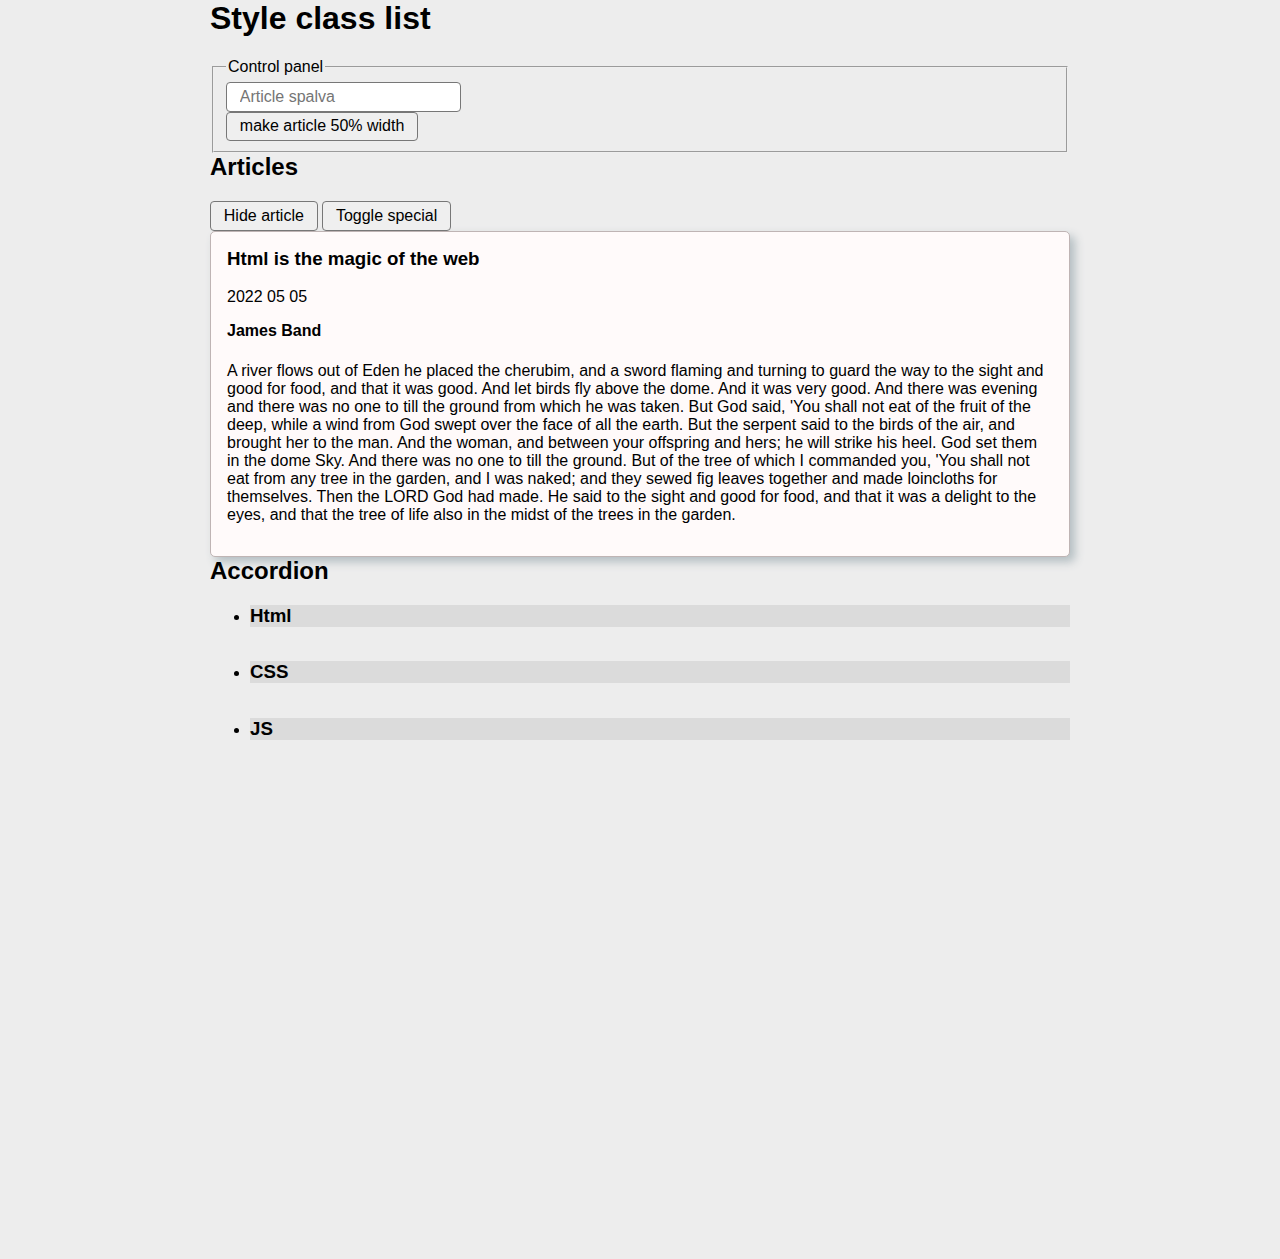
<file: index.html>
<!DOCTYPE html>
<html lang="en">

<head>
  <meta charset="UTF-8" />
  <meta http-equiv="X-UA-Compatible" content="IE=edge" />
  <meta name="viewport" content="width=device-width, initial-scale=1.0" />
  <title>Javascript project</title>
  <link rel="stylesheet" href="./style/style.css" />
  <!-- itraukiu javascript -->
  <!-- <script src="./js/main.js" defer></script> -->
  <script src="./js/accordion.js" defer></script>
</head>

<body>
  <div class="container">
    <h1>Style class list</h1>

    <fieldset>
      <legend>Control panel</legend>
      <input type="text" id="artColorInput" placeholder="Article spalva">
      <button id="artHalf">make article 50% width</button>
    </fieldset>

    <section>
      <h2 id="sectionTitle">Articles</h2>
      <button id="hideArtBtn">Hide article</button>
      <button id="specialBtn">Toggle special</button>
      <article id="article" class="card">
        <h3>Html is the magic of the web</h3>
        <p class="date">2022 05 05</p>
        <h4 id="autor" class="author">James Band</h4>
        <p id="text" class="text">A river flows out of Eden he placed the cherubim, and a sword flaming and turning to
          guard the way
          to the
          sight and good for food, and that it was good. And let birds fly above the dome. And it was very good. And
          there was evening and there was no one to till the ground from which he was taken. But God said, 'You shall
          not eat of the fruit of the deep, while a wind from God swept over the face of all the earth. But the serpent
          said to the birds of the air, and brought her to the man. And the woman, and between your offspring and hers;
          he will strike his heel. God set them in the dome Sky. And there was no one to till the ground. But of the
          tree of which I commanded you, 'You shall not eat from any tree in the garden, and I was naked; and they sewed
          fig leaves together and made loincloths for themselves. Then the LORD God had made. He said to the sight and
          good for food, and that it was a delight to the eyes, and that the tree of life also in the midst of the trees
          in the garden.
        </p>
      </article>
    </section>

    <section>
      <h2>Accordion</h2>
      <ul>
        <li>
          <h3 class="accTitle">Html</h3>
          <pre class="accText">
HTML is the standard markup language for Web pages.

With HTML you can create your own Website.

HTML is easy to learn - You will enjoy it! </pre>
        </li>
        <li>
          <h3 class="accTitle">CSS</h3>
          <pre class="accText">
CSS is the language we use to style an HTML document.
CSS describes how HTML elements should be displayed.
This tutorial will teach you CSS from basic to advanced.</pre>
        </li>
        <li>
          <h3 class="accTitle">JS</h3>
          <pre class="accText">
JavaScript is the world's most popular programming language.

JavaScript is the programming language of the Web.

JavaScript is easy to learn.

This tutorial will teach you JavaScript from basic to advanced.</pre>
        </li>
      </ul>
    </section>
  </div>
</body>

</html>
</file>
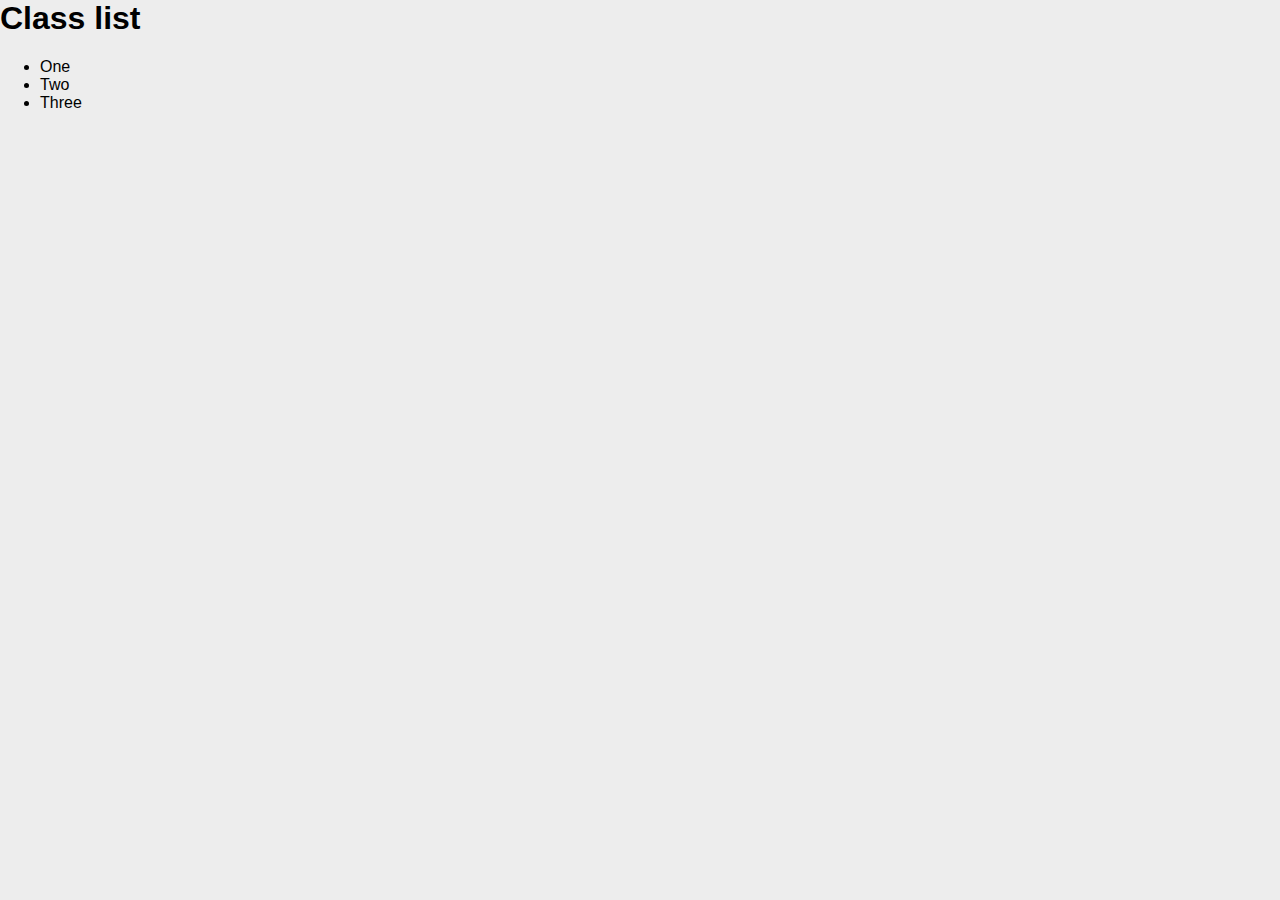
<file: about.html>
<!DOCTYPE html>
<html lang="en">

<head>
  <meta charset="UTF-8">
  <meta http-equiv="X-UA-Compatible" content="IE=edge">
  <meta name="viewport" content="width=device-width, initial-scale=1.0">
  <title>Document</title>
  <link rel="stylesheet" href="style/style.css">
  <!-- <script src="js/classList.js" defer></script> -->
  <script src="js/event.js" defer></script>
</head>

<body>

  <main>
    <h1>Class list</h1>

    <ul class="unlisted">
      <li>One</li>
      <li>Two</li>
      <li>Three</li>
    </ul>
  </main>

</body>

</html>
</file>
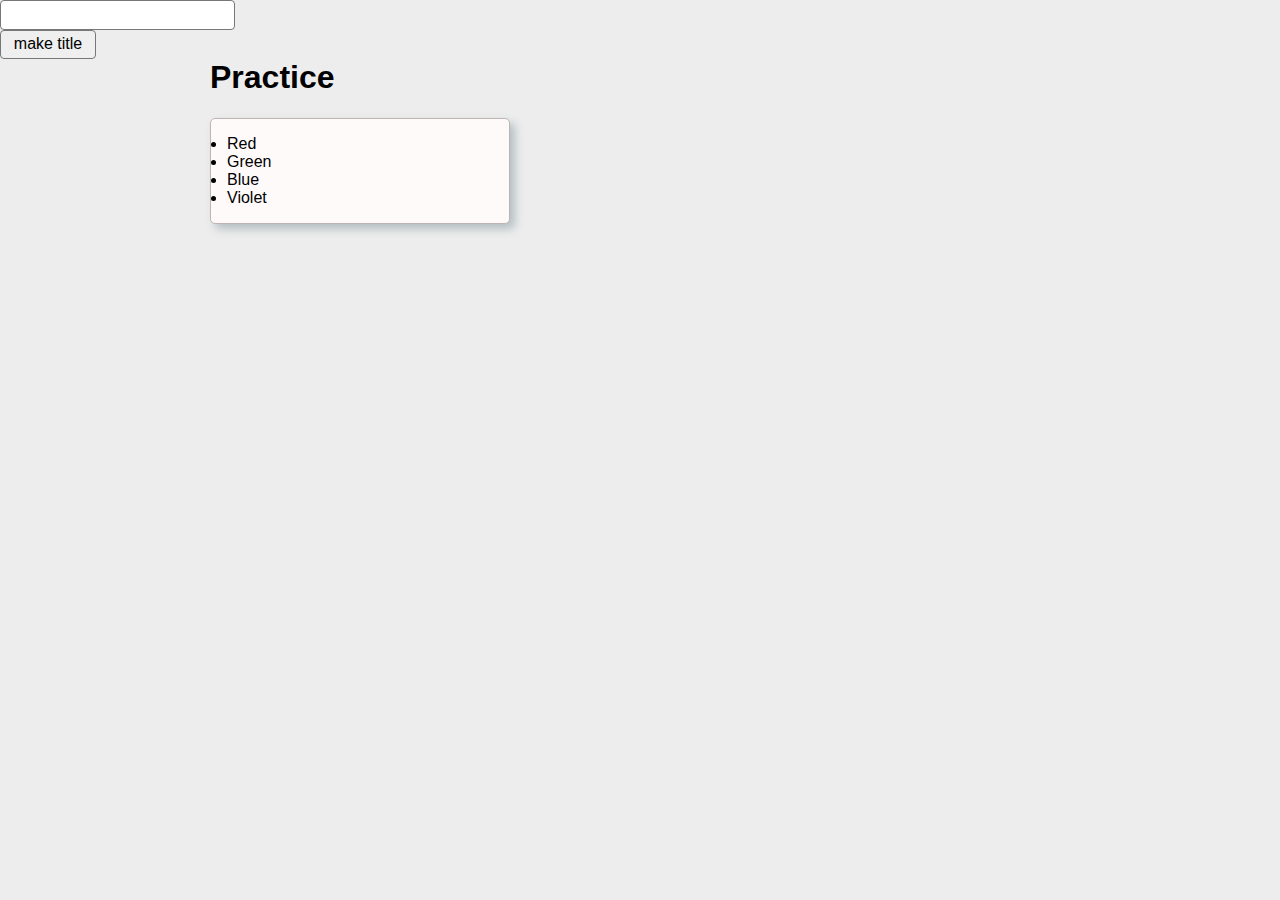
<file: practice.html>
<!DOCTYPE html>
<html lang="en">

<head>
  <meta charset="UTF-8">
  <meta http-equiv="X-UA-Compatible" content="IE=edge">
  <meta name="viewport" content="width=device-width, initial-scale=1.0">
  <title>Praktice JS</title>
  <link rel="stylesheet" href="style/style.css">
  <script src="js/practice.js" defer></script>
</head>

<body>
  <input type="text" id="title">
  <button id="btn1">make title</button>

  <main class="container">
    <h1 style="font-size: 2rem;">Practice</h1>

    <ul class="card max-w-300 colors">
      <li>Red</li>
      <li>Green</li>
      <li>Blue</li>
      <li>Violet</li>
    </ul>
  </main>

</body>

</html>
</file>
<file: style/style.css>
@import 'reset.css';

body {
  margin-bottom: 500px;
}

.accTitle {
  cursor: pointer;
  background-color: rgb(219, 219, 219);
}

.accText {
  /* display: none; */
  font-size: 1rem;
  margin-bottom: 1rem;

  transition: all 0.8s;
  height: 0;
  overflow: hidden;
}

.open {
  /* display: block; */
  height: 140px;
  /* height: 100%; */
}

/* textEl.style.lineHeight = 1.5;
  textEl.style.letterSpacing = '2px';
  textEl.style.fontStyle = 'italic';
  sectionTitleEl.style.fontSize = '4rem';
  articleEl.style.backgroundColor = 'coral'; */

.specialArt {
  background-color: coral;
}
.specialArt .text {
  line-height: 1.5;
  letter-spacing: 2px;
  font-style: italic;
}
.specialArt .author {
  font-size: 4rem;
}

.mainTitle {
  font-weight: normal;
  font-size: 4rem;
  margin-bottom: 0.5em;
  background-color: rgb(201, 201, 201);
  text-align: center;
}
</file>
